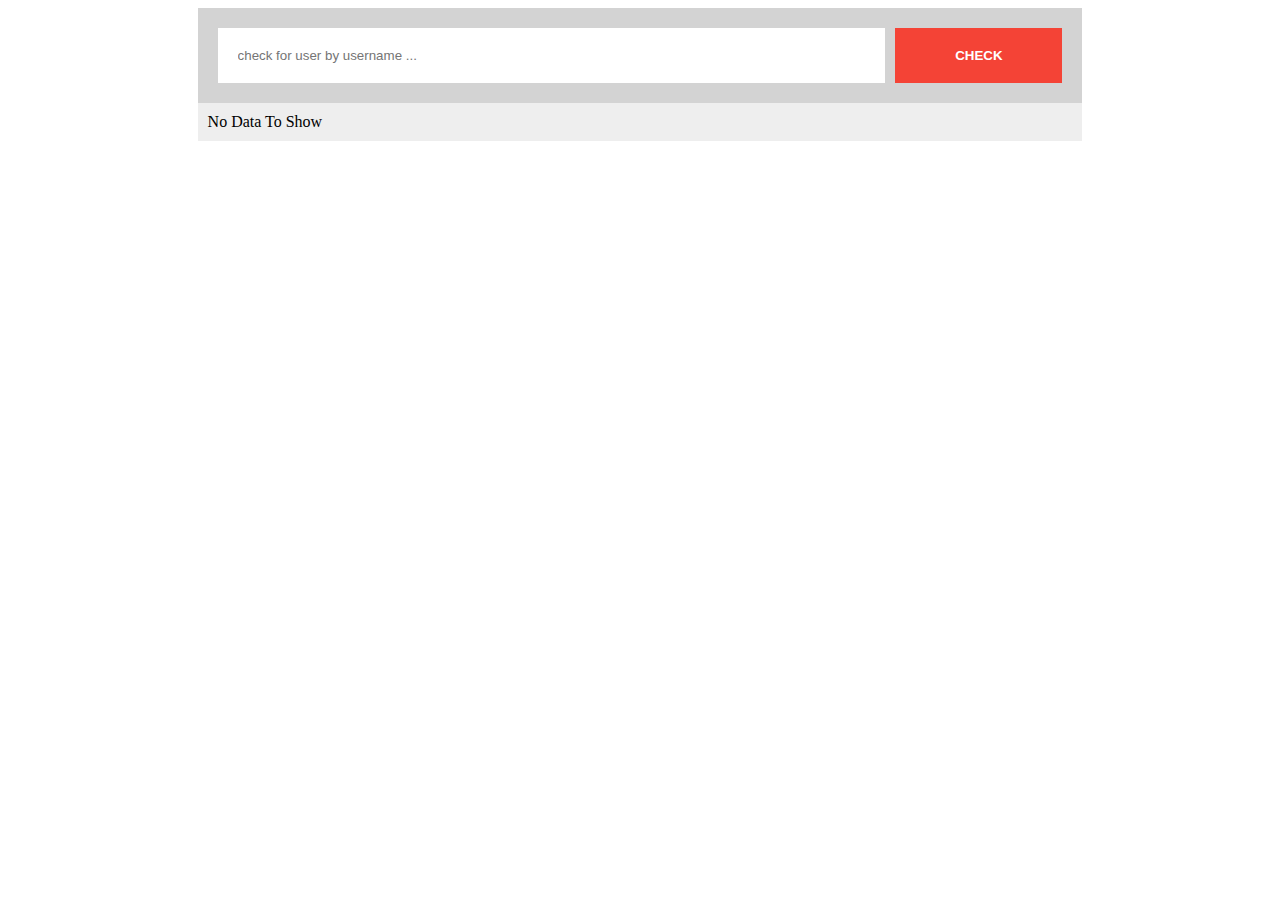
<file: index.html>
<!DOCTYPE html>
<html lang="en">
  <head>
    <meta charset="UTF-8" />
    <meta http-equiv="X-UA-Compatible" content="IE=edge" />
    <meta name="viewport" content="width=device-width, initial-scale=1.0" />
    <script
      src="https://code.jquery.com/jquery-3.5.1.js"
      integrity="sha256-QWo7LDvxbWT2tbbQ97B53yJnYU3WhH/C8ycbRAkjPDc="
      crossorigin="anonymous"
    ></script>
    <title>Document</title>
    <link rel="stylesheet" href="json.css" />
    <script src="json.js"></script>
  </head>
  <body>
    <div class="container">
      <div class="flex">
        <div class="inp">
          <input id="username" type="text" placeholder="check for user by username ..." />
        </div>
        <div class="button"><button>CHECK</button></div>
      </div>
      <div class="display"><span>No Data To Show</span></div>
    </div>
    <script></script>
  </body>
</html>
</file>
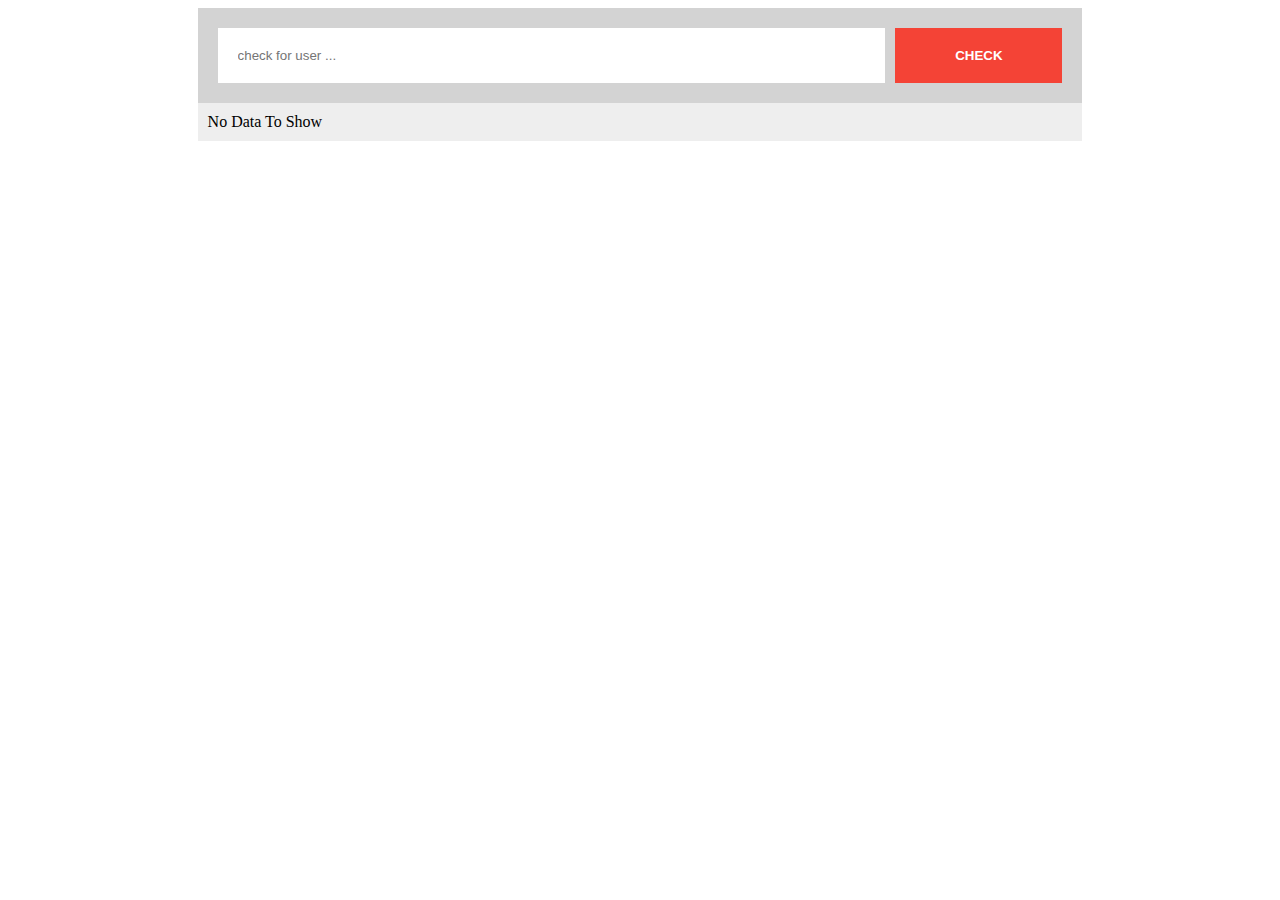
<file: json.html>
<!DOCTYPE html>
<html lang="en">
  <head>
    <meta charset="UTF-8" />
    <meta http-equiv="X-UA-Compatible" content="IE=edge" />
    <meta name="viewport" content="width=device-width, initial-scale=1.0" />
    <script
      src="https://code.jquery.com/jquery-3.5.1.js"
      integrity="sha256-QWo7LDvxbWT2tbbQ97B53yJnYU3WhH/C8ycbRAkjPDc="
      crossorigin="anonymous"
    ></script>
    <title>Document</title>
    <link rel="stylesheet" href="json.css" />
    <script src="json.js"></script>
  </head>
  <body>
    <div class="container">
      <div class="flex">
        <div class="inp">
          <input id="username" type="text" placeholder="check for user ..." />
        </div>
        <div class="button"><button>CHECK</button></div>
      </div>
      <div class="display"><span>No Data To Show</span></div>
    </div>
    <script></script>
  </body>
</html>
</file>
<file: json.css>
* {
  box-sizing: border-box;
}
.container {
  width: 100%;
}
.flex {
  background-color: lightgray;
  padding: 20px;
  background-color: lightgray;
  display: flex;
  justify-content: center;
  width: 70%;
  margin: auto;
}
.flex .inp {
  margin-right: 10px;
  width: 80%;
}
.flex .inp input {
  padding: 20px;
  border: 0;
  width: 100%;
}
.flex .inp input:focus {
  border: 1px solid #f44336;
}
.flex .button {
  width: 20%;
}
.flex .button button {
  padding: 20px;
  width: 100%;
  background-color: #f44336;
  border: 0;
  color: white;
  font-weight: bolder;
  cursor: pointer;
}
.display {
  padding: 10px;
  background-color: #eee;
  width: 70%;
  margin: auto;
}
@media screen and (max-width: 855px) {
  .flex {
    width: 90%;
  }
  .display {
    width: 90%;
  }
}
.display > div {
  background-color: white;
  padding: 15px;
}
.display > :not(:last-child) {
  margin-bottom: 10px;
}
.vistars {
  float: right;
}
.vistars > * {
  float: right;
  margin-left: 4px;
  border-radius: 4px;
  color: #fff;
  font-size: 12px;
  width: 90px;
  text-align: center;
  padding: 4px;
}
.vistars a {
  text-decoration: none;
  background-color: #e91e63;
}
.vistars span {
  background-color: #009688;
}
img {
  height: 50px;
  width: 50px;
  border-radius: 150px;
}
</file>
